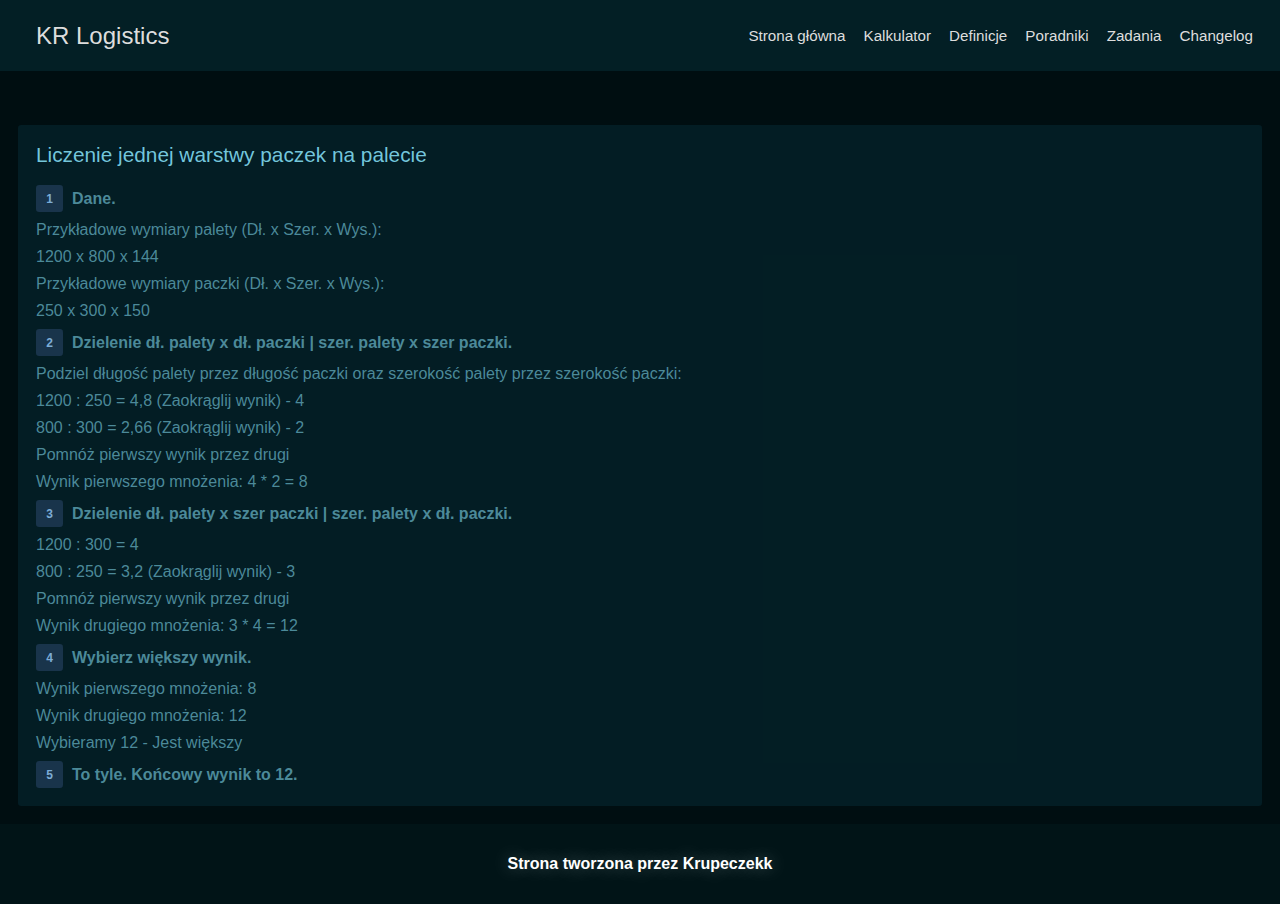
<file: tutorials.html>
<!DOCTYPE html>
<html lang="en">

<head>
    <meta charset="UTF-8">
    <meta name="viewport" content="width=device-width, initial-scale=1.0">
    <link rel="stylesheet" href="https://kit-pro.fontawesome.com/releases/v6.1.1/css/pro.min.css">
    <script src="https://code.jquery.com/jquery-3.7.1.js"></script>
    <link rel="stylesheet" href="style.css">
    <title>KR Logistics - Definicje</title>
</head>

<body>
    <div class="app">
        <nav>
            <div class="logo">
                <a href="index.html"><i class="fa-solid fa-truck"></i> KR Logistics</a>
            </div>
            <div class="toggle">
                <a href="#"><i class="fa-solid fa-bars"></i></a>
            </div>
            <ul class="menu">
                <li><a href="index.html" class="hoverline">Strona główna</a></li>
                <li><a href="calculator.html" class="hoverline">Kalkulator</a></li>
                <li><a href="definitions.html" class="hoverline">Definicje</a></li>
                <li><a href="tutorials.html" class="hoverline">Poradniki</a></li>
                <li><a href="tasks.html" class="hoverline">Zadania</a></li>
                <li><a href="changelog.html" class="hoverline">Changelog</a></li>
            </ul>
        </nav>
        <div class="line"></div>
        <div class="view">
            <div class="tutorials">
                <div class="tutorial">
                    <div class="tutorial-title">Liczenie jednej warstwy paczek na palecie</div>
                    <div class="tutorial-desc">
                        <div class="tuto-desc-title"><span>1</span> Dane.</div>
                        <p>Przykładowe wymiary palety (Dł. x Szer. x Wys.):</p>
                        <p>1200 x 800 x 144</p>
                        <p>Przykładowe wymiary paczki (Dł. x Szer. x Wys.):</p>
                        <p>250 x 300 x 150</p>
                        <div class="tuto-desc-title"><span>2</span> Dzielenie dł. palety x dł. paczki | szer. palety
                            x szer paczki.</div>
                        <p>Podziel długość palety przez długość paczki oraz szerokość palety przez szerokość
                            paczki:</p>
                        <p>1200 : 250 = 4,8 (Zaokrąglij wynik) - 4</p>
                        <p>800 : 300 = 2,66 (Zaokrąglij wynik) - 2</p>
                        <p>Pomnóż pierwszy wynik przez drugi</p>
                        <p>Wynik pierwszego mnożenia: 4 * 2 = 8</p>
                        <div class="tuto-desc-title"><span>3</span> Dzielenie dł. palety x szer paczki | szer.
                            palety x dł. paczki.</div>
                        <p>1200 : 300 = 4</p>
                        <p>800 : 250 = 3,2 (Zaokrąglij wynik) - 3</p>
                        <p>Pomnóż pierwszy wynik przez drugi</p>
                        <p>Wynik drugiego mnożenia: 3 * 4 = 12</p>
                        <div class="tuto-desc-title"><span>4</span> Wybierz większy wynik.</div>
                        <p>Wynik pierwszego mnożenia: 8</p>
                        <p>Wynik drugiego mnożenia: 12</p>
                        <p>Wybieramy 12 - Jest większy</p>
                        <div class="tuto-desc-title"><span>5</span> To tyle. Końcowy wynik to 12.</div>
                    </div>
                </div>
            </div>
        </div>
        <footer class="footer">Strona tworzona przez Krupeczekk</footer>
    </div>
</body>
<script src="app.js"></script>
<script src="config.js"></script>

</html>
</file>
<file: style.css>
* {
    margin: 0;
    padding: 0;
    font-family: sans-serif;
    box-sizing: border-box;
}

:root {
    --pagecolor: #000e11;
    --title1-color: #23bfda;
    --desc1-color: #5ea6c7bb;
    --blue1-hover: #1c8b9e;
    --wrapper-color1: #146b812c;
    --btncolor: #101c27;
    --btnborder: #101c27;
    --color: #6991b6;
    --border-color: #1e3144;
}

html,
body,
.app {
    width: 100%;
    height: 100%;
    margin: 0;
    padding: 0;
    background: var(--pagecolor);
    display: flex;
    flex-direction: column;
    flex: 1;
    box-sizing: border-box;
}

.app {
    position: relative;
    isolation: isolate;
}

.hoverline {
    position: relative;
}

.hoverline:hover::before {
    width: 100%;
}

.hoverline::before {
    display: block;
    content: "";
    width: 0;
    height: 2px;
    border-radius: .2rem;
    position: absolute;
    transition: width 0.3s ease;
    bottom: -15%;
    background-color: var(--blue1-hover);
}

::-webkit-scrollbar {
    background-color: #1457753b;
    width: 1vh;
}

::-webkit-scrollbar-thumb {
    width: 1vh;
    background-color: var(--blue1-hover);
    border-radius: .5rem;
}

a,
a:hover {
    text-decoration: none;
}

nav {
    display: flex;
    background: #031f25;
    padding: 1vh 2vh;
    align-items: center;
}

nav a {
    color: #dddddd;
}

nav a:hover {
    color: var(--blue1-hover);
}

.logo {
    flex: 1;
}

.logo i {
    color: var(--title1-color);
    text-shadow: 0 0 1vh var(--blue1-hover);
}

.logo a {
    display: flex;
    gap: 2vh;
    align-items: center;
    font-size: 1.5rem;
    width: fit-content;
}

.logo a:hover {
    text-shadow: 0 0 2vh var(--blue1-hover);
}

.menu {
    display: flex;
    align-items: center;
    list-style: none;
}

.menu li {
    padding: 2vh 1vh;
    font-size: .95rem;
}

.toggle {
    font-size: 1.5rem;
    display: none;
}

@media screen and (max-width: 600px) {
    nav {
        display: block;
        position: relative;
        padding: 1.5vh 2vh;
    }

    .menu {
        margin-top: 1vh;
        display: none;
    }

    .menu.active,
    .toggle {
        display: block;
    }

    .toggle {
        position: absolute;
        top: 1.5vh;
        right: 2vh;
    }
}

.page-title {
    display: flex;
    flex-direction: column;
    max-width: 40rem;
    gap: .75rem;
    justify-content: center;
    align-items: center;
    margin: 0 auto 1rem;
    text-align: center;
}

.page-title h1,
.page-title p {
    margin: 0;
}

.page-title h1 {
    font-size: 3rem;
    font-weight: 600;
    color: var(--title1-color);
    text-shadow: 0 0 3vh var(--blue1-hover);
}

.page-title p {
    font-size: 1.3rem;
    color: var(--desc1-color);
}

@media screen and (max-width: 960px) {
    .page-title {
        padding: 0 2vh;
    }

    .page-title h1 {
        font-size: 2.5rem;
    }

    .page-title p {
        font-size: 1rem;
    }
}

.page-questions {
    display: flex;
    flex-direction: column;
    align-items: center;
    gap: 2vh;
    width: 100%;
}

.page-question {
    display: flex;
    flex-direction: column;
    gap: 1vh;
    width: 70%;
    background-color: var(--wrapper-color1);
    padding: 1vh;
    box-sizing: border-box;
    border-radius: .2rem;
}

.page-quest-wrapper {
    display: flex;
    width: 100%;
    align-items: center;
    justify-content: space-between;
}

.page-quest-wrapper i {
    display: flex;
    align-items: center;
    justify-content: center;
    width: 4vh;
    height: 4vh;
    background-color: var(--pagecolor);
    color: var(--color);
    flex-shrink: 0;
    border-radius: .1rem;
}

.page-quest-t {
    font-size: 1rem;
    color: var(--title1-color);
    font-weight: 600;
}

.page-answer {
    display: none;
    font-size: 0.9rem;
    color: var(--desc1-color);
}

.view {
    display: flex;
    flex-direction: column;
    gap: 3rem;
    margin-top: 4vh;
    padding: 2vh;
}

.line {
    width: 100%;
    height: 1px;
    background-color: #ffffff2a;
}

.footer {
    width: 100%;
    height: 5rem;
    display: flex;
    justify-content: center;
    align-items: center;
    position: relative;
    isolation: isolate;
    margin-top: auto;
    padding: 2vh;
    box-sizing: border-box;
    background-color: #23bbcf09;
    flex-shrink: 0;
    font-size: 1rem;
    font-weight: 600;
    color: #fff;
    text-shadow: 0 0 2vh #ffffff5d;
}

.calculator-nav {
    display: flex;
    width: 100%;
    align-items: center;
    gap: 2vh;
}

.calculator-nav-option {
    display: flex;
    align-items: center;
    justify-content: center;
    flex: 1;
    height: 7vh;
    background-color: #101c27;
    color: #6991b6;
    border: 1px solid #1e3144;
    border-radius: .2rem;
}

.calculator-nav-option.selected {
    border: 1px solid #6991b6;
}

.calculator-container {
    display: flex;
    flex-direction: column;
    gap: 3vh;
    width: 100%;
    height: 100%;
}

.calculator-wrapper {
    display: flex;
    align-items: center;
    gap: 2vh;
    width: 100%;
    background-color: #146b812c;
    padding: 2vh;
    box-sizing: border-box;
    text-wrap: nowrap;
    border-radius: .2rem;
}

.calculator-wrapper .input-title {
    display: flex;
    align-items: center;
    gap: 1vh;
    font-size: 1rem;
    color: #fff;
}

.calculator-wrapper .input-title i {
    display: flex;
    align-items: center;
    justify-content: center;
    width: 5vh;
    height: 5vh;
    background-color: #19344b;
    color: #7cacd6;
    border-radius: .2rem;
}

.calculator-wrapper .inputs {
    display: flex;
    gap: 1vh;
    width: 100%;
}

.calculator-wrapper .inputs input[type="text"] {
    outline: none;
    font-size: 1rem;
    background-color: #182b3a;
    color: #93b3ce;
    flex: 1;
    height: 6vh;
    border-radius: .2rem;
    border: none;
    padding: 1vh;
    box-sizing: border-box;
}

.calculator-wrapper .inputs input[type="text"]::placeholder {
    font-size: 1rem;
    color: #5480a3a6;
}

.calculator-results {
    display: flex;
    flex-direction: column;
    align-items: self-start;
    gap: 2vh;
    background-color: #146b812c;
    padding: 2vh;
    box-sizing: border-box;
    border-radius: .2rem;
    width: 100%;
}

.calculator-results-title {
    font-size: 1.2rem;
    font-weight: 600;
    color: #fff;
}

.calculator-results-results {
    display: flex;
    flex-direction: column;
    gap: 1vh;
    width: 100%;
}

.calculator-result {
    display: flex;
    flex-direction: column;
    align-items: start;
    gap: 1vh;
    font-size: 1rem;
    color: #fff;
    width: 100%;
}

.calculator-result .calculator-result-title {
    font-size: 0.9rem;
    color: #ffffffd5;
}

.calculator-result .calculator-result-result {
    font-size: 1rem;
    font-weight: 600;
    color: #7cacd6;
}

.calculator-result span {
    display: flex;
    align-items: center;
    justify-content: center;
    width: 3vh;
    height: 3vh;
    font-size: 0.8rem;
    background-color: #19344b;
    color: #7cacd6;
    border-radius: .2rem;
}

.calculator-container .button {
    display: flex;
    align-items: center;
    justify-content: center;
    width: 100%;
    height: 6vh;
    border-radius: .1rem;
    background-color: #135547;
    color: #b3e6db;
}

.solution-btn {
    padding: 1vh;
    box-sizing: border-box;
    font-size: .70rem;
    background-color: #112941;
    color: #87c4e0;
    border-radius: .1rem;
}

.calculator-solution {
    width: 100%;
    padding: 1vh;
    box-sizing: border-box;
    border-radius: .1rem;
    background-color: #112941;
    color: #87c4e0;
    font-size: .8rem;
}

.defintions-search {
    display: flex;
    width: 100%;
    gap: 2vh;
    align-items: center;
    background-color: var(--btncolor);
    border-radius: .2rem;
    height: 7vh;
    padding: 2vh;
    box-sizing: border-box;
}

.defintions-search input[type="text"] {
    width: 100%;
    background-color: transparent;
    border: none;
    outline: none;
    color: #72dac3;
}

.defintions-search i {
    color: var(--blue1-hover);
}

.definitions-container {
    display: flex;
    flex-direction: column;
    gap: 3vh;
    width: 100%;
}

.definition {
    display: flex;
    flex-direction: column;
    gap: 1vh;
    width: 100%;
    padding: 2vh;
    box-sizing: border-box;
    background-color: #146b812c;
    border-radius: .2rem;
}

.definition-title {
    font-size: 1.3rem;
    color: #7cd2e7f1;
}

.definition-decription {
    font-size: 1rem;
    color: #6ebccfb2;
}

.changelogs-container {
    display: flex;
    flex-direction: column;
    gap: 3vh;
    width: 100%;
}

.changelog {
    display: flex;
    flex-direction: column;
    gap: 1vh;
    width: 100%;
    padding: 2vh;
    box-sizing: border-box;
    background-color: #146b812c;
    border-radius: .2rem;
}

.changelog-date {
    font-size: 1.3rem;
    color: #7cd2e7f1;
}

.changelog-items {
    display: flex;
    flex-direction: column;
    gap: 1vh;
}

.changelog-items span {
    font-size: 1rem;
    color: var(--desc1-color);
}

.tutorials {
    display: flex;
    flex-direction: column;
    gap: 2vh;
    width: 100%;
}

.tutorial {
    display: flex;
    flex-direction: column;
    gap: 2vh;
    width: 100%;
    border-radius: .2rem;
    padding: 2vh;
    box-sizing: border-box;
    background-color: #146b812c;
}

.tutorial-title {
    font-size: 1.3rem;
    color: #7cd2e7f1;
}

.tutorial-desc {
    display: flex;
    flex-direction: column;
    gap: 1vh;
    font-size: 1rem;
    color: #6ebccfb2;
}

.tuto-desc-title {
    display: flex;
    align-items: center;
    gap: 1vh;
    font-size: 1rem;
    font-weight: 600;
}

.tuto-desc-title span {
    display: flex;
    align-items: center;
    justify-content: center;
    width: 3vh;
    height: 3vh;
    background-color: #19344b;
    color: #7cacd6;
    font-size: .75rem;
    border-radius: .2rem;
    flex-shrink: 0;
}

.checkbox-wrap {
    display: flex;
    align-items: center;
    justify-content: flex-start;
    gap: 1vh;
    font-size: 1rem;
    background-color: #182b3a;
    color: #93b3ce;
    flex: 1;
    height: 6vh;
    border-radius: .2rem;
    border: none;
    padding: 1vh;
    box-sizing: border-box;
}

.checkbox-wrap input[type="checkbox"] {
    width: 3vh;
    height: 3vh;
    background-color: #20465556;
    border: 1px solid #0e7280a8;
    border-radius: .2rem;
    cursor: pointer;
    appearance: none;
    outline: none;
    transition: background-color 0.5s ease;
    flex-shrink: 0;
}

.checkbox-wrap input[type="checkbox"]:checked {
    background-color: #0ca7cee1;
}

.calculator-wrapper input[type="datetime-local"] {
    outline: none;
    font-size: 1rem;
    background-color: #182b3a;
    color: #93b3ce;
    flex: 1;
    height: 6vh;
    border-radius: .2rem;
    border: none;
    padding: 1vh;
    box-sizing: border-box;
}

.checkbox-wrap span {
    font-size: .75rem;
}

.drivetimerTable {
    width: 100%;
    max-width: 100%;
    border-collapse: separate;
    border-spacing: 0 1rem;
    table-layout: auto;
    padding: 1vh;
}

.drivetimerTable thead tr th {
    background-color: #146b812c;
    padding: 1vh;
    font-size: 1rem;
    font-weight: lighter;
    color: #ffffffb7;
    text-align: center;
}

.drivetimerTable tbody tr {
    background-color: #182b3a;
    color: #93b3ce;
    font-size: 1rem;
    text-align: center;
}

.drivetimerTable td {
    padding: 1vh;
}

.inputs #maxpaletelayers {
    width: 5vh;
}

.task-categories {
    display: grid;
    grid-template-columns: repeat(3, 1fr);
    gap: 1vh;
}

.task-category {
    display: flex;
    align-items: center;
    justify-content: center;
    text-align: center;
    font-size: .75rem;
    color: var(--color);
    border-radius: .2rem;
    box-sizing: border-box;
    border: 1px solid var(--border-color);
    height: 7vh;
    background-color: var(--wrapper-color1);
}

.task-category.selected {
    font-weight: 600;
    box-shadow: 0 0 1vh #2a78a560;
}

.randomtask {
    width: 100%;
    padding: 2vh;
    box-sizing: border-box;
    background-color: #0f4e72;
    color: #fff;
    text-align: center;
    border-radius: .2rem;
}

.task-container {
    display: flex;
    flex-direction: column;
    gap: 2vh;
    width: 100%;
    background-color: var(--wrapper-color1);
    padding: 2vh;
    border-radius: .2rem;
    box-sizing: border-box;
}

.task-container .task-title {
    font-size: 1rem;
    color: #7cd2e7f1;
}

.task-calcplace-wrapper {
    display: flex;
    flex-direction: column;
    gap: 0.5vh;
}

.task-calcplace-wrapper textarea {
    width: 100%;
    min-height: 10vh;
    border: 1px solid #0f4e72;
    border-radius: .2rem;
    box-shadow: 0 0 1vh #0f4e7270;
    background-color: transparent;
    outline: none;
    color: #6991b6;
    padding: 1vh;
    box-sizing: border-box;
}

.task-container input[type="text"] {
    outline: none;
    font-size: 1rem;
    background-color: #174a72;
    color: #93b3ce;
    flex: 1;
    height: 6vh;
    border-radius: .2rem;
    border: none;
    padding: 1vh;
    box-sizing: border-box;
}

.task-container input[type="text"]::placeholder {
    font-size: 1rem;
    color: #6c9bc2a6;
}

.odpowiedz {
    width: 100%;
    font-size: 1rem;
    background-color: #163d27;
    color: #47df89;
    text-align: center;
    padding: 1vh;
    box-sizing: border-box;
    border-radius: .2rem;
    user-select: none;
}

.task-categories-container {
    display: flex;
    flex-direction: column;
    gap: 0.5rem;
    background-color: var(--wrapper-color1);
    padding: 2vh;
    box-sizing: border-box;
    border-radius: .2rem;
}

.task-container span {
    font-size: 1rem;
    color: #08f343;
    font-weight: 600;
    text-shadow: 0 0 2vh;
    text-align: center;
}

.task {
    width: 100%;
    height: 100%;
}

@media screen and (max-width: 599px) {
    .drivetimerTable thead tr th {
        padding: 1vh;
        font-size: 0.6rem;
    }

    .drivetimerTable tbody tr {
        font-size: .5rem;
    }

    .drivetimerTable td {
        padding: 0.5vh;
    }

    .calculator-nav {
        flex-direction: column;
        gap: 1vh;
    }

    .calculator-nav-option {
        display: flex;
        align-items: center;
        justify-content: center;
        width: 100%;
        min-height: 6vh;
        flex-shrink: 0;
        background-color: #101c27;
        color: #6991b6;
        border: 1px solid #1e3144;
        border-radius: .2rem;
    }

    .calculator-wrapper {
        display: flex;
        flex-direction: column;
        align-items: start;
        gap: 2vh;
        width: 100%;
        background-color: #146b812c;
        padding: 2vh;
        box-sizing: border-box;
        text-wrap: nowrap;
        border-radius: .2rem;
    }

    .calculator-wrapper .input-title {
        display: flex;
        align-items: center;
        gap: 1vh;
        font-size: 0.8rem;
        color: #fff;
    }

    .calculator-wrapper .input-title i {
        display: flex;
        align-items: center;
        justify-content: center;
        width: 4vh;
        height: 4vh;
        font-size: 0.8rem;
        background-color: #19344b;
        color: #7cacd6;
        border-radius: .2rem;
    }

    .calculator-wrapper .inputs {
        display: flex;
        flex-direction: column;
        gap: 1vh;
        width: 100%;
    }

    .calculator-wrapper .inputs input[type="text"] {
        outline: none;
        font-size: 0.8rem;
        background-color: #182b3a;
        color: #93b3ce;
        width: 100%;
        height: 4vh;
        border-radius: .2rem;
        border: none;
        padding: 1vh;
        box-sizing: border-box;
    }

    .calculator-wrapper .inputs input[type="text"]::placeholder {
        font-size: 0.6rem;
        color: #5480a3a6;
    }

    .calculator-result .calculator-result-title {
        font-size: 0.7rem;
        color: #ffffffd5;
    }

    .calculator-result .calculator-result-result {
        font-size: 0.8rem;
        font-weight: 600;
        color: #7cacd6;
    }

    .calculator-result span {
        display: flex;
        align-items: center;
        justify-content: center;
        width: 3vh;
        height: 3vh;
        font-size: 0.8rem;
        background-color: #19344b;
        color: #7cacd6;
        border-radius: .2rem;
    }

    .inputs #maxpaletelayers {
        width: 100%;
    }

    .definition-title {
        font-size: 1rem;
        color: #7cd2e7f1;
    }

    .definition-decription {
        font-size: 0.8rem;
        color: #6ebccfb2;
    }

    .task-categories {
        grid-template-columns: repeat(2, 1fr);
    }

    .page-question {
        width: 100%;
    }

    .calculator-calculator {
        min-width: 80%;
    }

    .caluclator-buttons button {
        max-height: 10vh;
    }
}

/*kalkulator*/

.calculator-calculator {
    position: absolute;
    top: 50%;
    left: 50%;
    transform: translate(-50%, -50%);
    background: #181818;
    padding: 2vh;
    gap: 2vh;
    display: none;
    width: 30vw;
    border-radius: .2rem;
}

.calculator-calculator-nav {
    display: flex;
    align-items: center;
    justify-content: space-between;
    margin-bottom: 2vh;
}

.calculator-calculator-nav span {
    font-size: 1.2rem;
    color: var(--title1-color);
    font-weight: 600;
}

.calculator-calculator-nav i {
    display: flex;
    align-items: center;
    justify-content: center;
    width: 4vh;
    height: 4vh;
    font-size: 1rem;
    color: #e78585;
    background-color: #be222f;
    padding: 1vh;
    box-sizing: border-box;
    flex-shrink: 0;
    border-radius: .1rem;
}
.calculator-display {
    height: 7vh;
    width: 100%;
    font-size: 1.2rem;
    padding: 1vh;
    background-color: var(--wrapper-color1);
    font-weight: 600;
    border: none;
    outline: none;
    color: var(--title1-color);
    text-align: end;
    margin-bottom: 2vh;
}

.caluclator-buttons {
    display: grid;
    grid-template-columns: repeat(4, 1fr);
    grid-gap: 1vh;
}

.caluclator-buttons button {
    height: 14vh;
    background-color: var(--btncolor);
    border: 1px solid #3d687c;
    color: var(--blue1-hover);
    font-size: 1rem;
    border-radius: .2rem;
}

.caluclator-buttons button:hover {
    cursor: pointer;
    background-color: var(--wrapper-color1);
}

.caluclator-buttons button.operratorr {
    color: #6ad4db;
}
</file>
